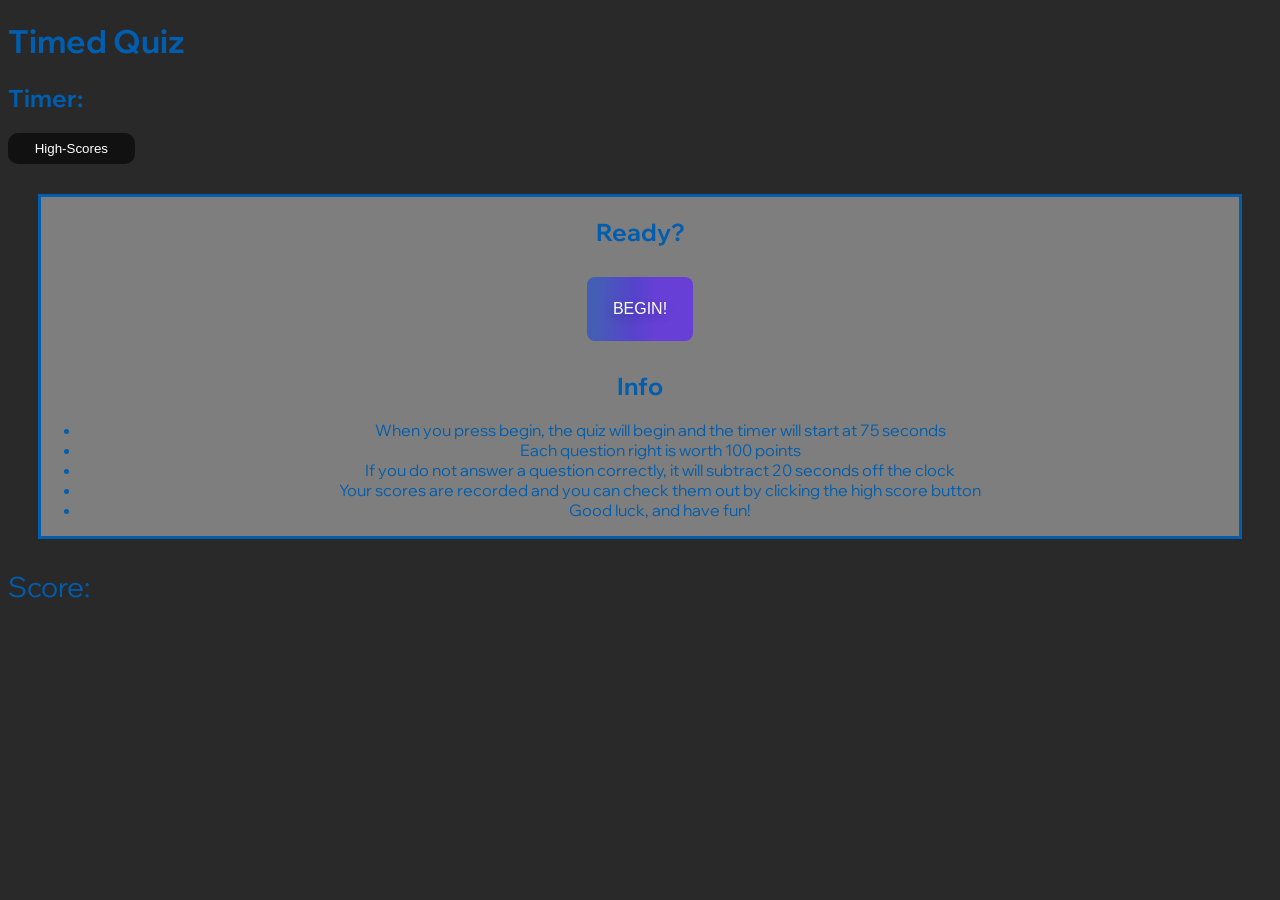
<file: index.html>
<!DOCTYPE html>
<html lang="en">

<head>
    <meta charset="UTF-8" />
    <meta name="viewport" content="width=device-width, initial-scale=1.0" />
    <meta http-equiv="X-UA-Compatible" content="ie=edge" />
    <link rel="preconnect" href="https://fonts.googleapis.com">
<link rel="preconnect" href="https://fonts.gstatic.com" crossorigin>
<link href="https://fonts.googleapis.com/css2?family=Pacifico&family=Wix+Madefor+Display:wght@500&display=swap" rel="stylesheet">
    <link rel="stylesheet" href="./assets/css/style.css" />
    <title>Beat The Quiz</title>
</head>

<body>
    <header>
        <h1>Timed Quiz</h1> <h2>Timer: <span id="countdown"></span></h2>
        <button id="highScoreBtn">High-Scores</button>
        
    </header>
    <main>
        <section class="container">
            <div class="quizCard" id="quizCard">
                <h2 class="questionText"></h2>
                    <div class="choices">
                    </div>
                </div>
            <div class="endQuizCard" id="endQuizCard">
                <h2>Congragulations!!</h2>
                <p>Your final score was <span id="finalScore"></span></p>
                <label for="name">Enter Name:</label>

                <input type="text" id="username" name="name">
                <button class="button" id="submitScoreBtn">Submit Score and Return Home</button>
            </div>
            <div id="highScoreCard">
                <h2>High Score Leaderboard</h2>
                <ul id="leaderboard"> 
                </ul>
                <button id="clearScoresBtn">Clear All Scores</button>
                <button id="goBackBtn">Return</button>
            </div>
            <div class="infoCard" id="infoCard">
                <h2>Ready?</h2>
                <button id="beginButton">BEGIN!</button>
                <h2>Info</h2>
                <ul>
                    <li>When you press begin, the quiz will begin and the timer will start at 75 seconds</li>
                    <li>Each question right is worth 100 points</li>
                    <li>If you do not answer a question correctly, it will subtract 20 seconds off the clock</li>
                    <li>Your scores are recorded and you can check them out by clicking the high score button</li>
                    <li>Good luck, and have fun!</li>
                </ul>
            </div>
            <div class="scoreBox" id="scoreBox">
                <p>Score:<span id="scoreCount"></span></p>
            </div>
        </section>
    </main>
    <script src="./assets/java/script.js"></script>
</body>
</file>
<file: assets/css/style.css>
:root {
background-color: rgb(41, 41, 41);
--dark: rgb(1, 93, 173);

}

header {
    color: var(--dark);
    text-decoration: wavy;
    text-align: left;
}
                                                                                                                                                                                                                                                                                                                                                                                                                                                                                                                                                                                                                                                                                                                                                                                                                                                                                                                                                                                                                                                                                                                                                                                                                                                                                                                                                                                                                                                                                                                                                                                                                                                                                                                                                                                                                                                                                                                                                                                                                                                                                                                                                                                                                                                                                                                                                                                                                                                                                                                                                                                                                                                                                                                                                                                                                                                                                                                                                                                                                                                                                                                                                                                                                                                                                                                                                                                                                                                                                                                                                                                                                                      
body {
font-family: Wix Madefor Display;
}

input[type=text] {
  border: 3px solid var(--dark);
  padding: 5px;
  border-radius: 4px;
}

.quizCard {
    flex-direction: column;
    justify-content: center;
    text-align: center;
    background-color: black;
    color: aliceblue;
    font-size: 20px;
    display: none;
    margin: 10px
}

.endQuizCard {
  display: flex;
  flex-direction: column;
  background-color: rgb(126, 126, 126);
  margin: 30px;
  color: var(--dark);
  border: solid var(--dark);
  justify-content: center;
  text-align: center;
  display: none;
  font-size: 20px;
}


.answerBtn  {
  display: flex;
  flex-direction: column;
  text-align: left;
  margin: 10px;
  padding: 0px 10px;
  font-size: 20px;
  cursor: pointer;
  font-weight: bold;
}

#beginButton, #submitScoreBtn, #clearScoresBtn {
  background-image: linear-gradient(92.88deg, #455EB5 9.16%, #5643CC 43.89%, #673FD7 64.72%);
  border-radius: 8px;
  border-style: none;
  box-sizing: border-box;
  color: #FFFFFF;
  cursor: pointer;
  flex-shrink: 0;
  font-family: "Inter UI","SF Pro Display",-apple-system,BlinkMacSystemFont,"Segoe UI",Roboto,Oxygen,Ubuntu,Cantarell,"Open Sans","Helvetica Neue",sans-serif;
  font-size: 16px;
  font-weight: 500;
  height: 4rem;
  padding: 0 1.6rem;
  text-align: center;
  text-shadow: rgba(0, 0, 0, 0.25) 0 3px 8px;
  transition: all .5s;
  user-select: none;
  -webkit-user-select: none;
  touch-action: manipulation;
  margin: 10px;
}

#name {
  padding: 10px;
  font-size: 20px;
  text-align: center;
  color: var(--dark);
}

#highScoreBtn, #goBackBtn  {
  padding: 0.6em 2em;
  border: none;
  outline: none;
  color: rgb(255, 255, 255);
  background: #111;
  cursor: pointer;
  position: relative;
  z-index: 0;
  border-radius: 10px;
  user-select: none;
  -webkit-user-select: none;
  touch-action: manipulation;
}

.infoCard {
    background-color: rgb(126, 126, 126);
    margin: 30px;
    color: var(--dark);
    border: solid var(--dark);
    justify-content: center;
    text-align: center;
    display: block;
  }

#scoreBox {
  text-align: left;
  font-size: 28px;
  color: var(--dark);
  display: block;
}

#highScoreCard {
  display: none;
  flex-direction: column;
  color: var(--dark);
  justify-content: center;
  text-align: center;
  font-size: 18px;
}
</file>
